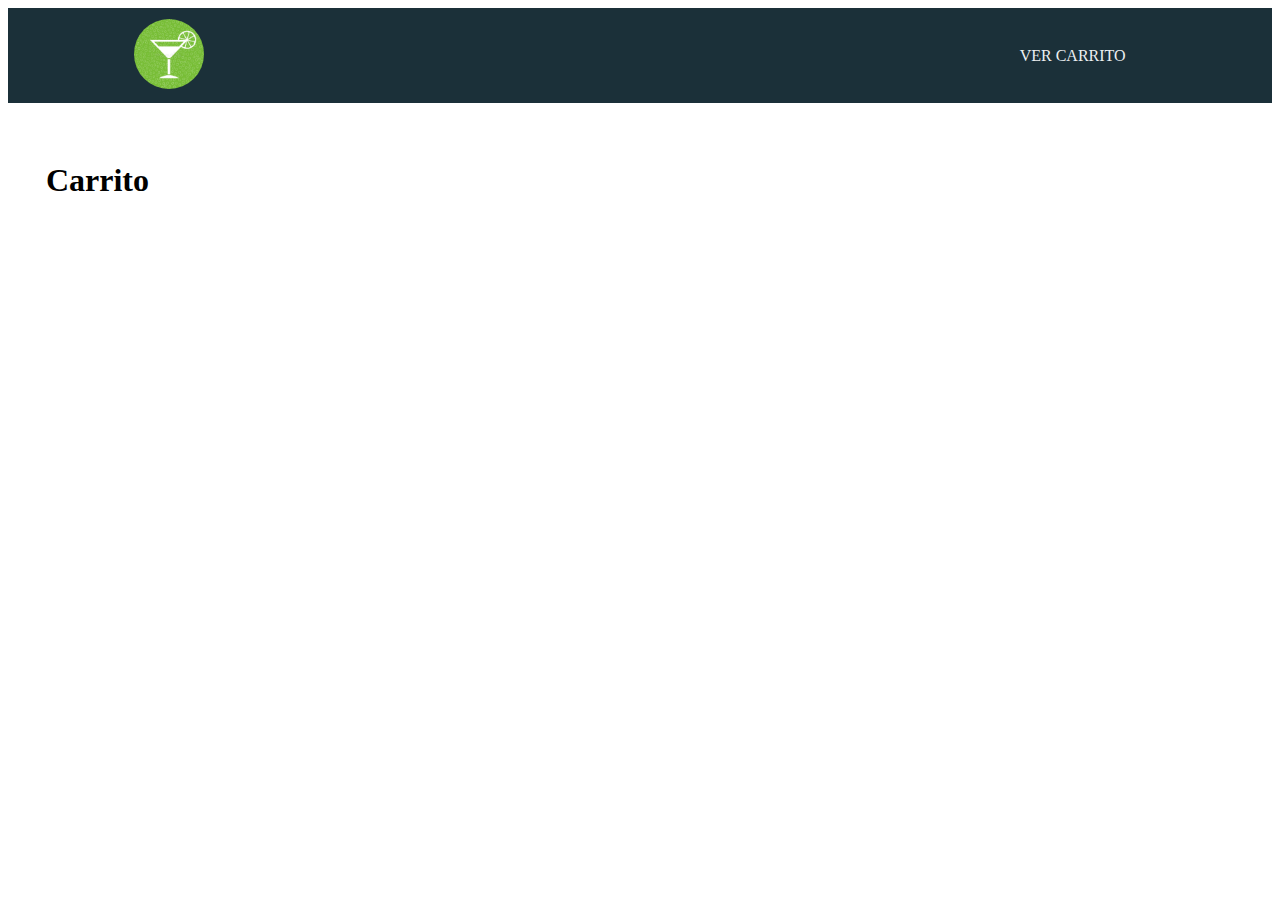
<file: carrito.html>
<!DOCTYPE html>
<html lang="en">
<head>
    <meta charset="UTF-8">
    <meta name="viewport" content="width=device-width, initial-scale=1.0">
    <link href="https://cdn.jsdelivr.net/npm/bootstrap@5.3.2/dist/css/bootstrap.min.css" rel="stylesheet" integrity="sha384-T3c6CoIi6uLrA9TneNEoa7RxnatzjcDSCmG1MXxSR1GAsXEV/Dwwykc2MPK8M2HN" crossorigin="anonymous">
    <script src="https://cdn.jsdelivr.net/npm/bootstrap@5.3.2/dist/js/bootstrap.bundle.min.js" integrity="sha384-C6RzsynM9kWDrMNeT87bh95OGNyZPhcTNXj1NW7RuBCsyN/o0jlpcV8Qyq46cDfL" crossorigin="anonymous"></script>
    <link rel="stylesheet" href="css/estilos.css">
    <link rel="icon" type="image/png" href="img/coctel.png">
    <title>Carrito</title>
</head>
<body>
    <header class="header">
        <div class="logo">
            <a href="index.html" ><img src="img/logo-encabezado.png" alt="Logo de la marca"></a>
        </div>
        <nav>
            <ul class="nav-links">
                <li><a href="carrito.html">VER CARRITO</a></li> 
           </ul>            
        </nav>
    </header>
    <h1 class=tittle> Carrito </h1>
</body>

</html>
</file>
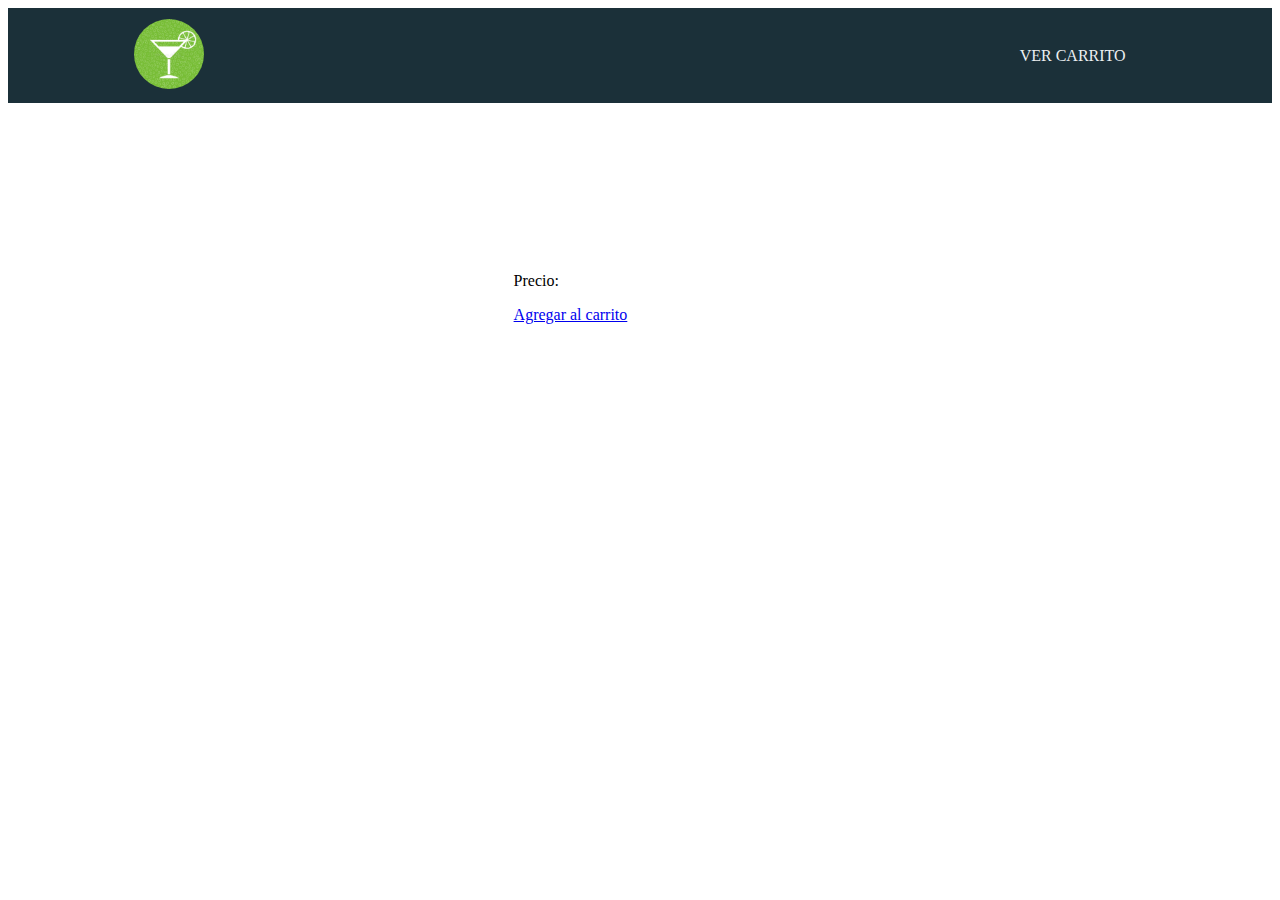
<file: listacocteles.html>
<!DOCTYPE html>
<html lang="en">
<head>
    <meta charset="UTF-8">
    <meta name="viewport" content="width=device-width, initial-scale=1.0">
    <link href="https://cdn.jsdelivr.net/npm/bootstrap@5.3.2/dist/css/bootstrap.min.css" rel="stylesheet" integrity="sha384-T3c6CoIi6uLrA9TneNEoa7RxnatzjcDSCmG1MXxSR1GAsXEV/Dwwykc2MPK8M2HN" crossorigin="anonymous">
    <script src="https://cdn.jsdelivr.net/npm/bootstrap@5.3.2/dist/js/bootstrap.bundle.min.js" integrity="sha384-C6RzsynM9kWDrMNeT87bh95OGNyZPhcTNXj1NW7RuBCsyN/o0jlpcV8Qyq46cDfL" crossorigin="anonymous"></script>
    <link rel="stylesheet" href="css/estilos.css">
    <link rel="icon" type="image/png" href="img/coctel.png">
    <title>Lista Cocteles</title>
</head>
<body>
    <header class="header">
        <div class="logo">
            <a href="index.html"><img src="img/logo-encabezado.png"></a>
        </div>
        <nav>
            <ul class="nav-links">
                <li><a href="carrito.html">VER CARRITO</a></li> 
            </ul>           
        </nav>
    </header>
    <h1 id ="titulo" class="tittle"></h1>
    <div id="coctelList" class="card-container">
        <div  class="card" style="width: 18rem;">
            <img id="coctelImage" class="card-img-top">
            <div class="card-body">
                <h5 class="card-title" id="nameCoctel"></h5>
                <p id="precio">Precio: </p>
                <a id="agregar" href="carrito.html" class="btn btn-primary">Agregar al carrito</a>
            </div>
        </div>
    </div>
    <script src="js/main.js"></script>
</body>
</html>
</file>
<file: css/estilos.css>
.header{
    background-color: #1b3039;
    display: flex;
    justify-content: space-between;
    align-items: center;
    height: 85px;
    padding: 5px 10%;
}
.tittle{
    padding: 3%;
}

.header .logo{
    cursor: pointer;
}

.header .logo img{
    height: 70px;
    width: auto;
    transition: all 0.3s;
    border-radius: 50%;
}

.header .logo img:hover{
    transform: scale(1.2);
}

.header .nav-links{
    list-style: none;
}

.header .nav-links li{
    display: inline-block;
    padding: 0 20px;     
}

.header .nav-links li:hover{
    transform: scale(1.1);
}

.header .nav-links a{
    font-size: 700;
    color: #eceff1;
    text-decoration: none;    
}

.header .nav-links li a:hover{
    color: #ffbc0e;
}

.inicio img {
    min-width: 400px;
    padding: 3%;
    height: 500px;
    width: 550px;
    border-radius: 50%;
}

.inicio {
    display: flex;
}

.card-container {
    display: flex;
    flex-wrap: wrap;
    justify-content: space-around;
  }
  
  .card {
    flex: 0 0 20%; /* Ajusta el ancho de cada tarjeta según tus necesidades */
    margin: 10px;
  }

  .botones {
    display: flex;
    flex-direction: column;
    align-items: center;
    justify-content: center;
    padding-left: 20%;
    gap: 20px; /* Ajusta el espacio entre los botones según sea necesario */
}

.base {
    text-align: center;
    width: 600px; /* Ajusta el ancho según sea necesario */
    margin: 0 auto;
    margin-top: 10%; /* Ajusta la distancia desde la parte superior según sea necesario */
    border: 1px solid #ddd;
    border-radius: 5px;
    padding: 20px; /* Ajusta el relleno según sea necesario */
}

form {
    width: 300px;
    padding: 20px;
    border: 1px solid #ddd;
    border-radius: 5px;
}



label {
    display: block;
    margin-bottom: 5px;
}

input[type="text"],
input[type="number"] {
    width: calc(100% - 20px);
    padding: 8px;
    margin-bottom: 15px;
    border: 1px solid #ddd;
    border-radius: 5px;
}

input[type="submit"] {
    width: 100%;
    padding: 10px;
    background-color: #4CAF50;
    color: white;
    border: none;
    border-radius: 5px;
    cursor: pointer;
}

input[type="submit"]:hover {
    background-color: #45a049;
}

#total {
    font-weight: bold;
}

#searchContainer {
    width: 100%;
    display: flex;
    justify-content: center;
    margin-bottom: 20px;
}

#searchInput {
    width: 70%;
    height: 40px;
    padding: 10px;
    border: 1px solid #ddd;
    border-radius: 5px 0 0 5px;
    
}

#searchButton {
    width: 150px;
    height: 40px;
    padding: 10px;
    background-color: #4CAF50;
    color: white;
    border: none;
    border-radius: 0 5px 5px 0;
    cursor: pointer;
}

#productForm {
    display: flex;
    width: 70%;
}

.imagen-form {
    flex: 1;
}

.imagen-form img {
    width: 200px;
    height: auto;
}

.base{
    padding: 5%;
}
.cuerpo {
    flex: 1;
    display: flex;
    flex-direction: column;
    padding-left: 20px;
}

.cuerpo label {
    margin-bottom: 10px;
}

.cuerpo input {
    width: 100%;
    padding: 10px;
    margin-bottom: 20px;
    box-sizing: border-box;
}

.cuerpo input[type="submit"] {
    width: 100%;
    padding: 15px;
    background-color: #4CAF50;
    color: white;
    border: none;
    cursor: pointer;
    box-sizing: border-box;
}
</file>
